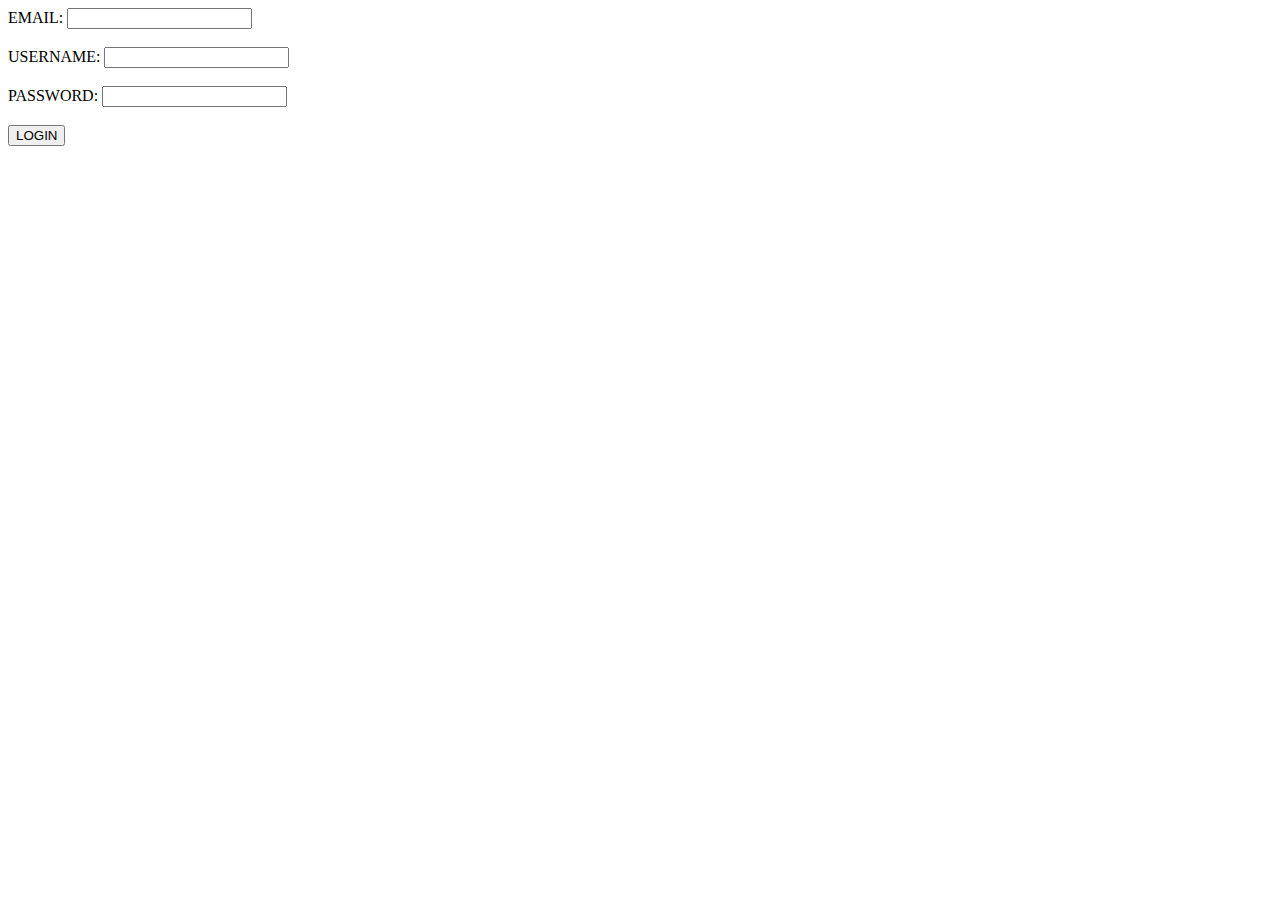
<file: pages/login.html>
<!DOCTYPE html>
<html>
    <head>
        <title>LOGIN</title>
    </head>
    <body>
        <div>
            <form action="php/login.php" method="POST">
                <label for="email">EMAIL: </label>
                <input type="email" name="email" required>
                <br>
                <br>
                <label for="username">USERNAME: </label>
                <input type="text" name="username" required>
                <br>
                <br>
                <label for="password">PASSWORD: </label>
                <input type="password" name="password" required>
                <br>
                <br>
                <input type="submit" value="LOGIN">
            </form>
        </div>
    </body>
</html>
</file>
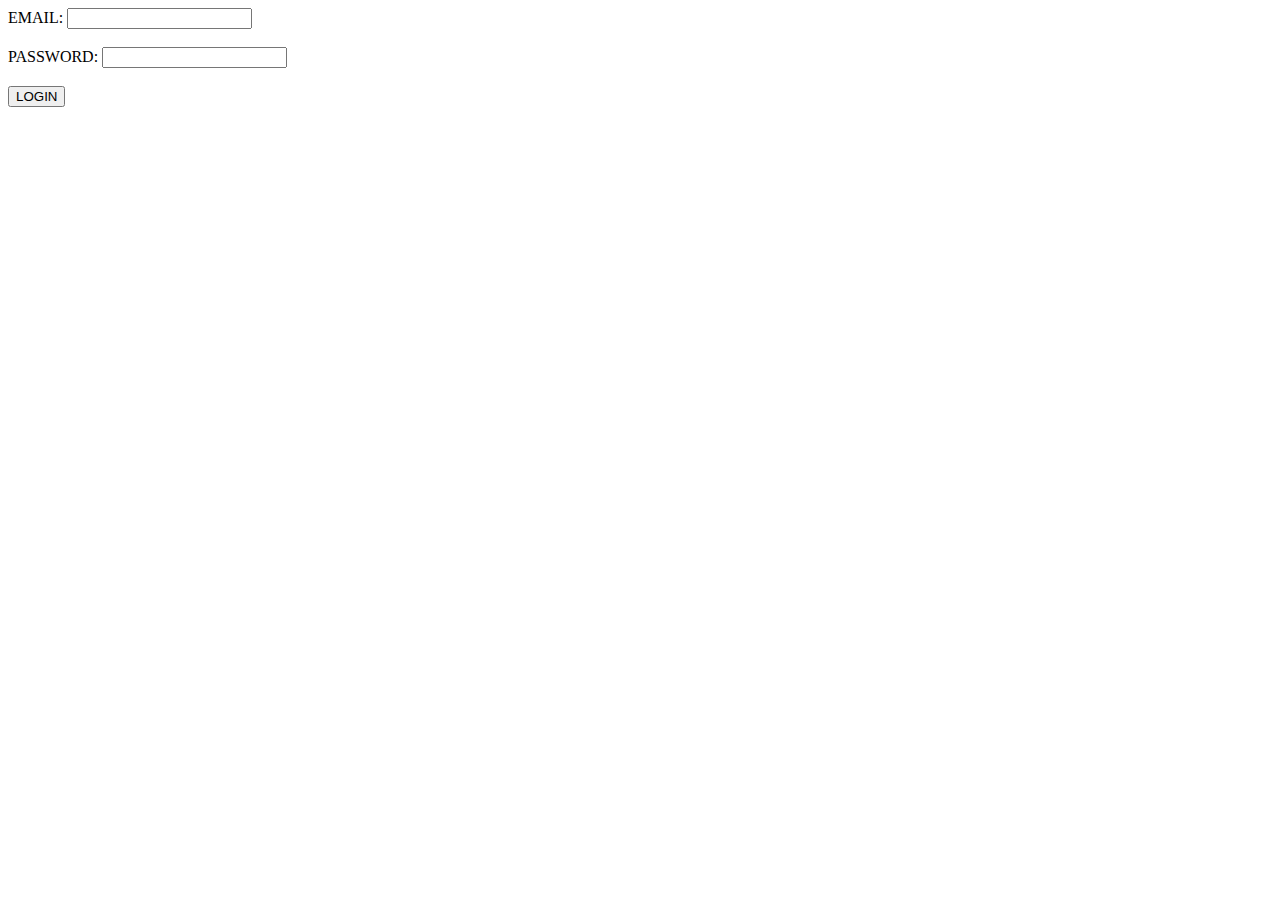
<file: pages/loginpro.html>
<!DOCTYPE html>
<html>
    <head>
        <title>LOGIN</title>
    </head>
    <body>
        <div>
            <form action="php/loginpro.php" method="POST">
                <label for="email">EMAIL: </label>
                <input type="email" name="email" required>
                <br>
                <br>
                <label for="password">PASSWORD: </label>
                <input type="password" name="password" required>
                <br>
                <br>
                <input type="submit" value="LOGIN">
            </form>
        </div>
    </body>
</html>
</file>
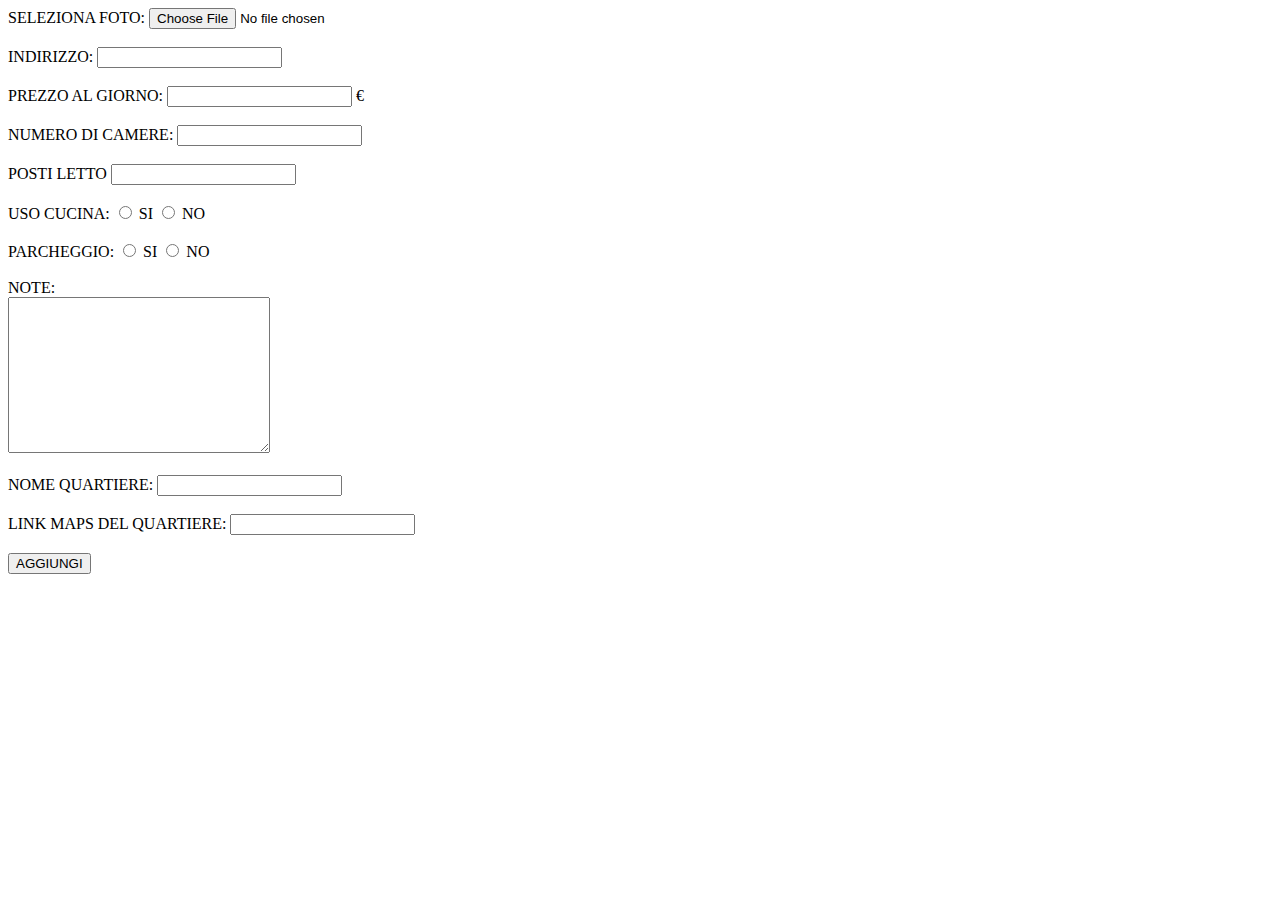
<file: pages/nuovoappartamento.html>
<!DOCTYPE html>
<html>
    <head>
        <title>AGGIUNGI APPARTAMENTO</title>
    </head>
    <body>
        <div>
            <form action="php/aggAppartamento.php" method="POST">
                <label for="foto">SELEZIONA FOTO: </label>
                <input type="file" name="foto">
                <br>
                <br>
                <label for="indirizzo">INDIRIZZO: </label>
                <input type="text" name="indirizzo">
                <br>
                <br>
                <label for="prezzogiorno">PREZZO AL GIORNO: </label>
                <input type="number" name="prezzogiorno">
                <label for="prezzogiorno">&#8364</label>
                <br>
                <br>
                <label for="numerocamere">NUMERO DI CAMERE: </label>
                <input type="number" name="numerocamere">
                <br>
                <br>
                <label for="postiletto">POSTI LETTO</label>
                <input type="number" name="postiletto">
                <br>
                <br>
                <label for="usocucina">USO CUCINA: </label>
                <input type="radio" name="usocucina" value="S">
                <label for="usocucina">SI</label>
                <input type="radio" name="usocucina" value="N">
                <label for="usocucina">NO</label>
                <br>
                <br>
                <label for="parcheggio">PARCHEGGIO: </label>
                <input type="radio" name="parcheggio" value="S">
                <label for="parcheggio">SI</label>
                <input type="radio" name="parcheggio" value="N">
                <label for="parcheggio">NO</label>
                <br>
                <br>
                <label for="note">NOTE:</label>
                <br>
                <textarea type="message" name="note" rows="10" cols="30">
                </textarea>
                <br>
                <br>
                <label for="quartiere">NOME QUARTIERE: </label>
                <input type="text" name="quartiere">
                <br>
                <br>
                <label for="linkq">LINK MAPS DEL QUARTIERE: </label>
                <input type="url" name="linkq">
                <br>
                <br>
                <input type="submit" value="AGGIUNGI">
            </form>
        </div>
    </body>
</html>
</file>
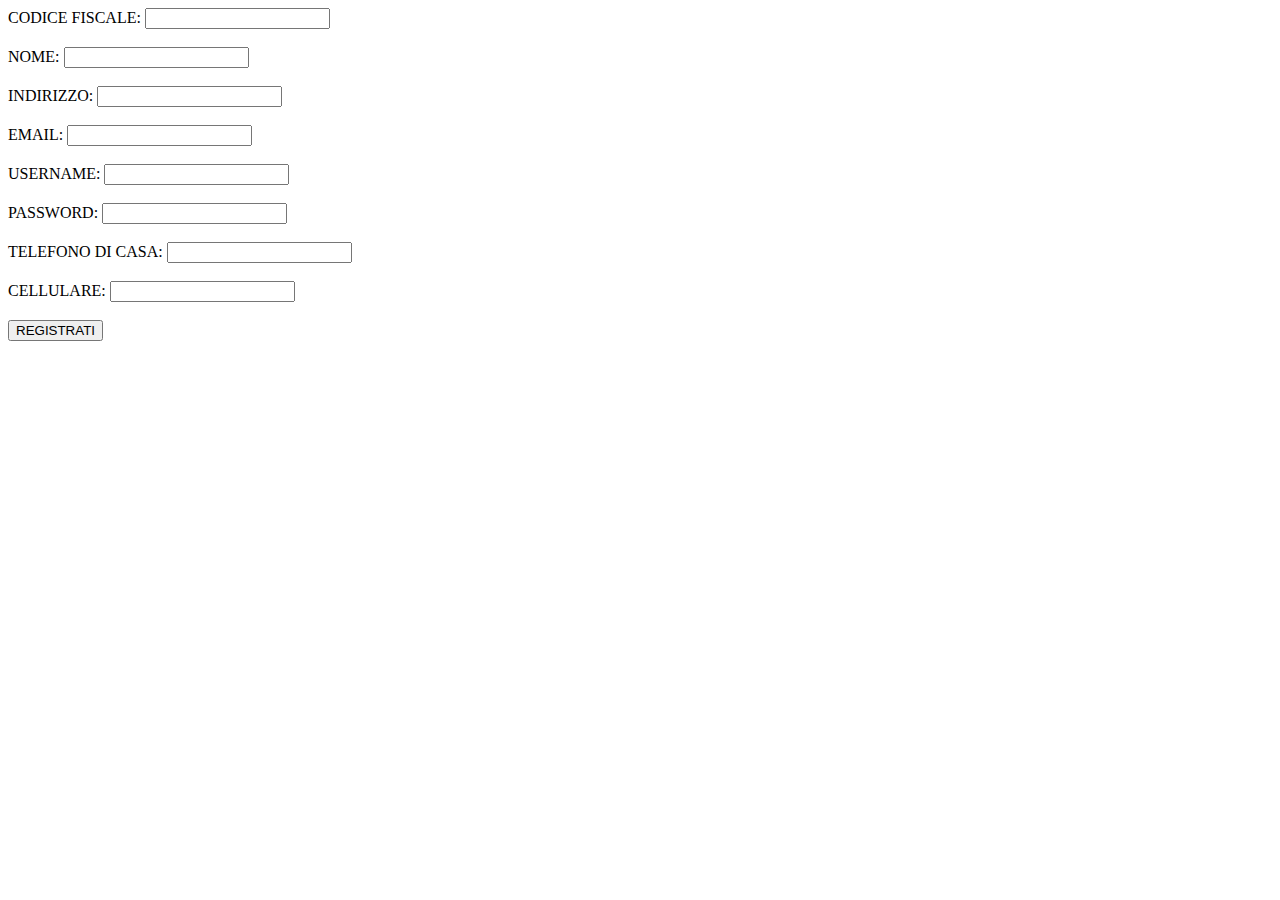
<file: pages/registrazione.html>
<!DOCTYPE html>
<html>
    <head>
        <title>REGISTRAZIONE</title>
    </head>
    <body>
        <div>
            <form action="php/registrazione.php" method="POST">
                <label for="cf">CODICE FISCALE: </label>
                <input type="text" name="cf" required>
                <br>
                <br>
                <label for="nome">NOME: </label>
                <input type="text" name="nome" required>
                <br>
                <br>
                <label for="indirizzo">INDIRIZZO: </label>
                <input type="text" name="indirizzo" required>
                <br>
                <br>
                <label for="email">EMAIL: </label>
                <input type="email" name="email" required>
                <br>
                <br>
                <label for="username">USERNAME: </label>
                <input type="text" name="username" required>
                <br>
                <br>
                <label for="password">PASSWORD: </label>
                <input type="password" name="password" required>
                <br>
                <br>
                <label for="telefonoCasa">TELEFONO DI CASA: </label>
                <input type="text" name="telefonoCasa" required>
                <br>
                <br>
                <label for="cellulare">CELLULARE: </label>
                <input type="text" name="cellulare" required>
                <br>
                <br>
                <input type="submit" value="REGISTRATI">
                <br>
            </form>
        </div>
    </body>
</html>
</file>
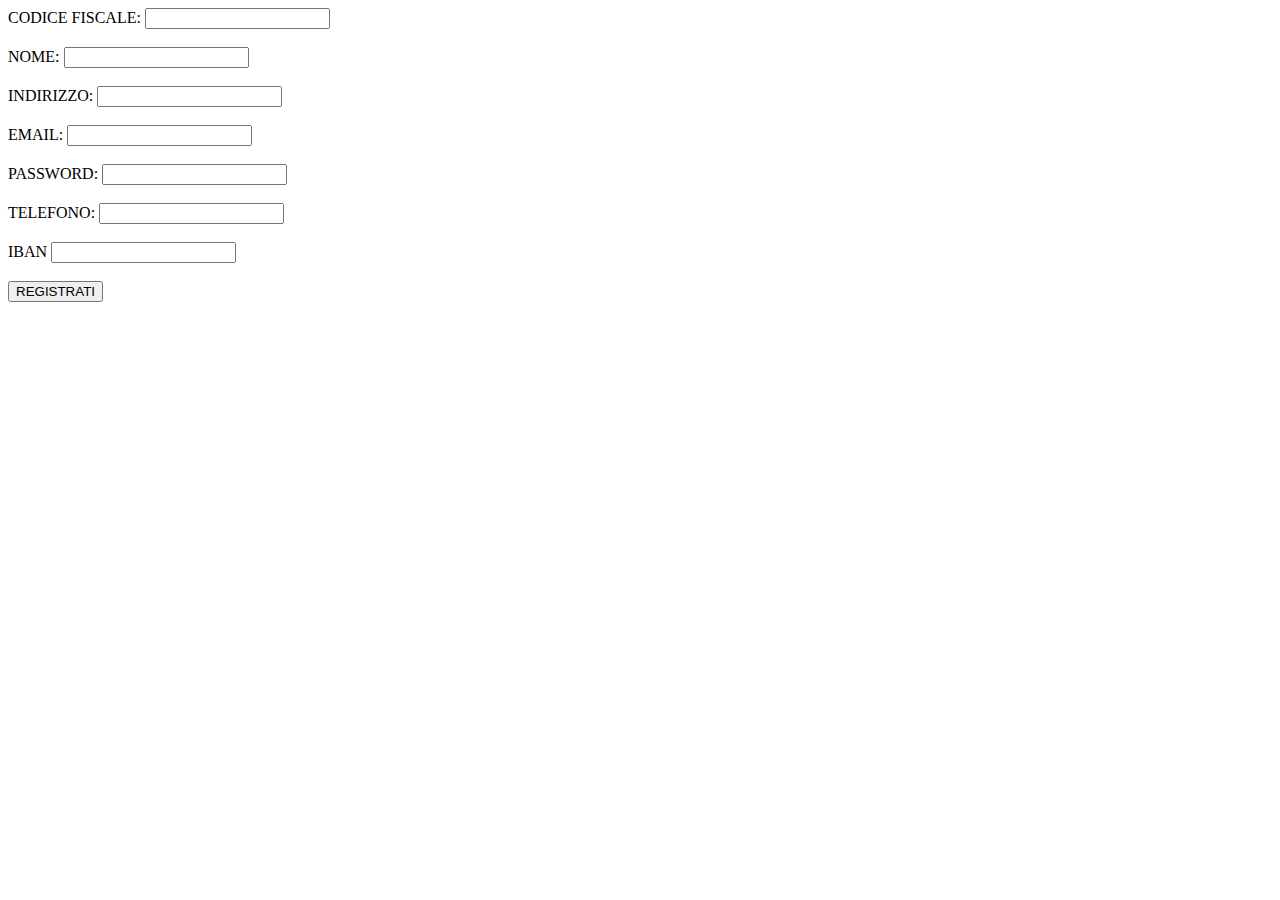
<file: pages/registrazionepro.html>
<!DOCTYPE html>
<html>
    <head>
        <title>REGISTRAZIONE</title>
    </head>
    <body>
        <div>
            <form action="php/registrazionepro.php" method="POST">
                <label for="cf">CODICE FISCALE: </label>
                <input type="text" name="cf" required>
                <br>
                <br>
                <label for="nome">NOME: </label>
                <input type="text" name="nome" required>
                <br>
                <br>
                <label for="indirizzo">INDIRIZZO: </label>
                <input type="text" name="indirizzo" required>
                <br>
                <br>
                <label for="email">EMAIL: </label>
                <input type="email" name="email" required>
                <br>
                <br>
                <label for="password">PASSWORD: </label>
                <input type="password" name="password" required>
                <br>
                <br>
                <label for="telefono">TELEFONO: </label>
                <input type="text" name="telefono" required>
                <br>
                <br>
                <label for="iban">IBAN</label>
                <input type="text" name="iban" required>
                <br>
                <br>
                <input type="submit" value="REGISTRATI">
                <br>
            </form>
        </div>
    </body>
</html>
</file>
